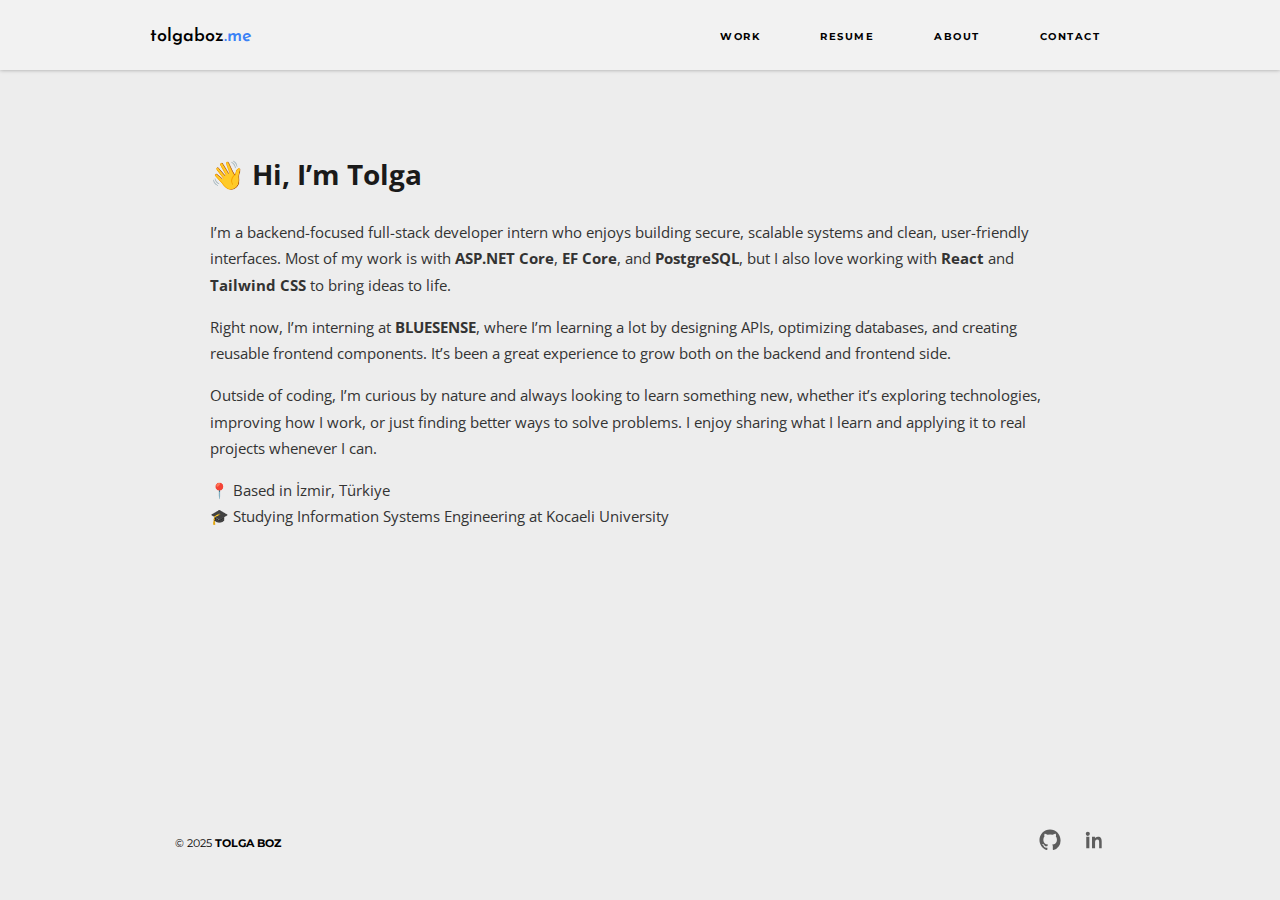
<file: about/index.html>
<!DOCTYPE html>
<html lang="en">
  <head>
    <!-- Meta -->
    <meta charset="UTF-8" />
    <meta name="viewport" content="width=device-width, initial-scale=1" />
    <title>Tolga Boz — About</title>
    <link rel="icon" type="image/png" href="../assets/favicon.png" />
    <link rel="canonical" href="https://tolgaboz.me/about" />

    <!-- Fonts -->
    <link rel="preconnect" href="https://fonts.googleapis.com" />
    <link rel="preconnect" href="https://fonts.gstatic.com" crossorigin />
    <link
      href="https://fonts.googleapis.com/css2?family=Montserrat:wght@400;600;700&family=Open+Sans:wght@300;400;600;700&family=Josefin+Sans:ital,wght@0,100..700;1,100..700&display=swap"
      rel="stylesheet"
    />

    <!-- Styles -->
    <link rel="stylesheet" href="../style.css" />
  </head>

  <body>
    <!-- Header / Navigation -->
    <header>
      <div class="header-content">
        <nav class="nav-menu" aria-label="Primary">
          <div class="nav-logo">
            <a href="../">tolgaboz<span class="dotme">.me</span></a>
          </div>

          <ul class="nav-list">
            <li><a href="../">Work</a></li>
            <li>
              <a
                href="../assets/resume.pdf"
                target="_blank"
                rel="noopener noreferrer"
                >Resume</a
              >
            </li>
            <li><a href="" aria-current="page">About</a></li>
            <li><a href="../contact/">Contact</a></li>
          </ul>
        </nav>
      </div>
    </header>

    <!-- Main -->
    <main>
      <div class="main-wrap">
        <section class="about-section">
          <h2>👋 Hi, I’m Tolga</h2>
          <p>
            I’m a backend-focused full-stack developer intern who enjoys
            building secure, scalable systems and clean, user-friendly
            interfaces. Most of my work is with
            <strong>ASP.NET Core</strong>, <strong>EF Core</strong>, and
            <strong>PostgreSQL</strong>, but I also love working with
            <strong>React</strong> and <strong>Tailwind CSS</strong> to bring
            ideas to life.
          </p>
          <p>
            Right now, I’m interning at <strong>BLUESENSE</strong>, where I’m
            learning a lot by designing APIs, optimizing databases, and creating
            reusable frontend components. It’s been a great experience to grow
            both on the backend and frontend side.
          </p>
          <p>
            Outside of coding, I’m curious by nature and always looking to learn
            something new, whether it’s exploring technologies, improving how I
            work, or just finding better ways to solve problems. I enjoy sharing
            what I learn and applying it to real projects whenever I can.
          </p>
          <p>
            📍 Based in İzmir, Türkiye <br />
            🎓 Studying Information Systems Engineering at Kocaeli University
          </p>
        </section>
      </div>
    </main>

    <!-- Footer -->
    <footer class="site-footer" role="contentinfo">
      <div class="thin-footer">
        <p class="copyright">© 2025 <span>TOLGA BOZ</span></p>

        <ul class="social" aria-label="Social links">
          <li>
            <a
              href="https://github.com/tolgab35"
              target="_blank"
              rel="noopener noreferrer"
              aria-label="GitHub"
            >
              <svg
                width="22"
                height="22"
                viewBox="0 0 24 24"
                fill="currentColor"
                aria-hidden="true"
              >
                <path
                  d="M12 .5C5.65.5.5 5.65.5 12c0 5.1 3.29 9.43 7.86 10.96.58.1.79-.25.79-.56
                    0-.28-.01-1.02-.02-2-3.2.7-3.87-1.54-3.87-1.54-.53-1.36-1.3-1.73-1.3-1.73-1.07-.73.08-.72.08-.72
                    1.18.08 1.8 1.21 1.8 1.21 1.05 1.8 2.75 1.28 3.42.98.1-.76.41-1.28.74-1.57-2.55-.29-5.23-1.28-5.23-5.7
                    0-1.26.45-2.29 1.2-3.1-.12-.3-.52-1.5.11-3.13 0 0 .97-.31 3.18 1.18a11.1 11.1 0 0 1 5.8 0c2.2-1.5 3.18-1.18 3.18-1.18
                    .63 1.63.23 2.83.11 3.13.75.81 1.2 1.84 1.2 3.1 0 4.43-2.69 5.41-5.25 5.69.42.36.8 1.08.8 2.18
                    0 1.57-.01 2.84-.01 3.23 0 .31.21.67.8.55A10.52 10.52 0 0 0 23.5 12C23.5 5.65 18.35.5 12 .5z"
                />
              </svg>
            </a>
          </li>
          <li>
            <a
              href="https://www.linkedin.com/in/tolgaboz/"
              target="_blank"
              rel="noopener noreferrer"
              aria-label="LinkedIn"
            >
              <svg
                width="22"
                height="22"
                viewBox="0 0 24 24"
                fill="currentColor"
                aria-hidden="true"
              >
                <path
                  d="M6.94 8.5V21H3.56V8.5h3.38zM5.25 3A2.25 2.25 0 1 1 5.24 7.5 2.25 2.25 0 0 1 5.25 3zM21 21h-3.38v-6.2
                    c0-1.48-.03-3.38-2.06-3.38-2.06 0-2.38 1.6-2.38 3.26V21H9.81V8.5h3.24v1.7h.05c.45-.86 1.56-1.76 3.21-1.76
                    3.44 0 4.08 2.27 4.08 5.22V21z"
                />
              </svg>
            </a>
          </li>
        </ul>
      </div>

      <!-- Back to top -->
      <button id="backToTop" class="back-to-top" aria-label="Back to top">
        ↑
      </button>
    </footer>

    <!-- Scripts -->
    <script>
      document.addEventListener("DOMContentLoaded", function () {
        const topBtn = document.querySelector(".back-to-top");

        function toggleBackToTop() {
          if (window.scrollY > 400) {
            topBtn.classList.add("is-visible");
          } else {
            topBtn.classList.remove("is-visible");
          }
        }

        window.addEventListener("scroll", toggleBackToTop);
        toggleBackToTop();

        topBtn.addEventListener("click", function () {
          window.scrollTo({ top: 0, behavior: "smooth" });
        });
      });
    </script>
  </body>
</html>
</file>
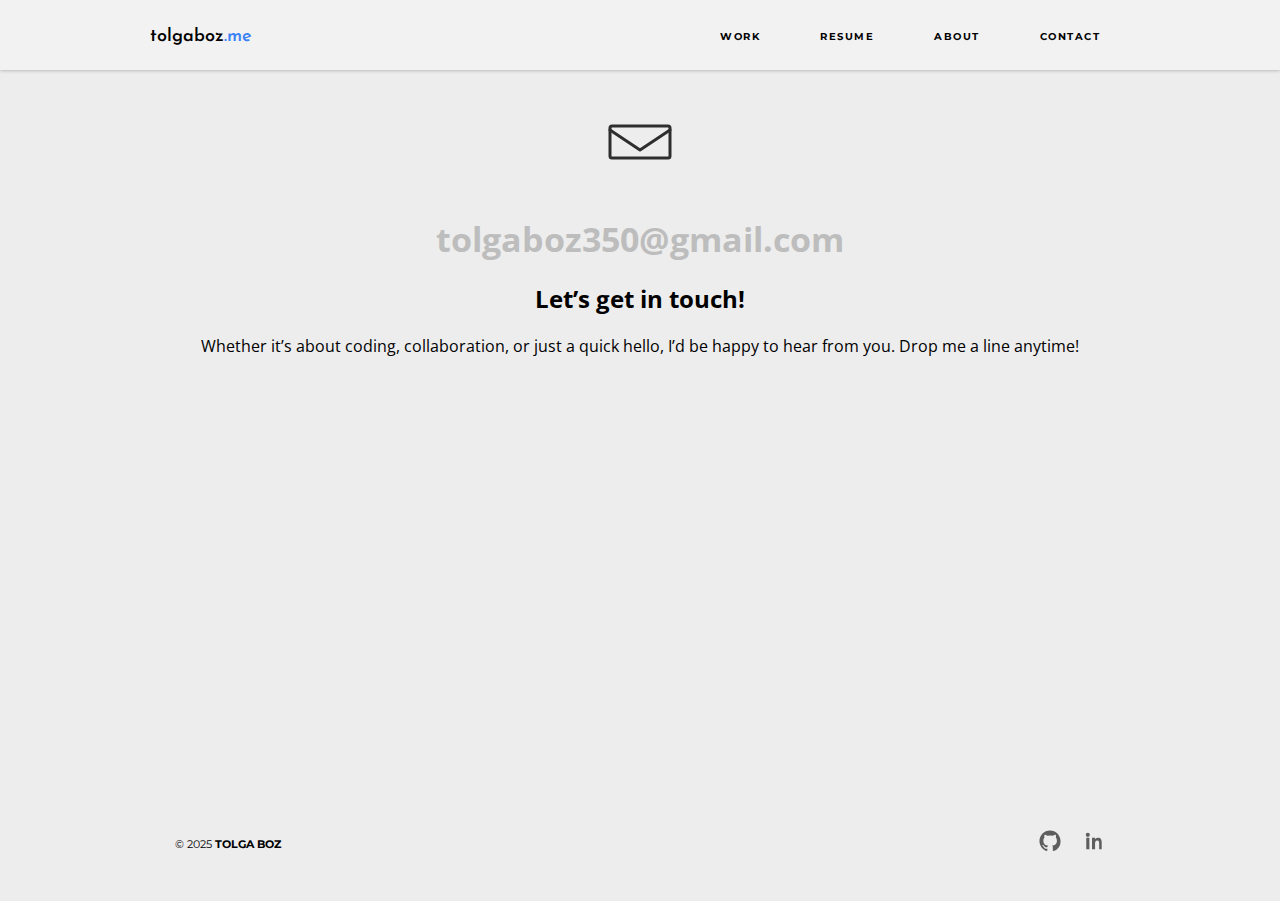
<file: contact/index.html>
<!DOCTYPE html>
<html lang="en">
  <head>
    <!-- Meta -->
    <meta charset="UTF-8" />
    <meta name="viewport" content="width=device-width, initial-scale=1" />
    <title>Tolga Boz — Contact</title>
    <link rel="icon" type="image/png" href="../assets/favicon.png" />
    <link rel="canonical" href="https://tolgaboz.me/contact" />

    <!-- Fonts -->
    <link rel="preconnect" href="https://fonts.googleapis.com" />
    <link rel="preconnect" href="https://fonts.gstatic.com" crossorigin />
    <link
      href="https://fonts.googleapis.com/css2?family=Montserrat:wght@400;600;700&family=Open+Sans:wght@300;400;600;700&family=Josefin+Sans:ital,wght@0,100..700;1,100..700&display=swap"
      rel="stylesheet"
    />

    <!-- Styles -->
    <link rel="stylesheet" href="../style.css" />
  </head>

  <body>
    <!-- Header / Navigation -->
    <header>
      <div class="header-content">
        <nav class="nav-menu" aria-label="Primary">
          <div class="nav-logo">
            <a href="../">tolgaboz<span class="dotme">.me</span></a>
          </div>

          <ul class="nav-list">
            <li><a href="../">Work</a></li>
            <li>
              <a
                href="../assets/resume.pdf"
                target="_blank"
                rel="noopener noreferrer"
                >Resume</a
              >
            </li>
            <li><a href="../about/">About</a></li>
            <li><a href="" aria-current="page">Contact</a></li>
          </ul>
        </nav>
      </div>
    </header>

    <!-- Main -->
    <main>
      <section class="contact-hero" aria-labelledby="contact-title">
        <!-- Envelope icon -->
        <svg class="contact-hero__icon" viewBox="0 0 64 48" aria-hidden="true">
          <rect
            x="2"
            y="8"
            width="60"
            height="32"
            rx="2"
            fill="none"
            stroke="currentColor"
            stroke-width="3"
          />
          <path
            d="M2 12l30 20L62 12"
            fill="none"
            stroke="currentColor"
            stroke-width="3"
            stroke-linecap="round"
            stroke-linejoin="round"
          />
        </svg>

        <!-- Big email -->
        <h1 id="contact-title" class="contact-hero__email">
          <a href="mailto:tolgaboz350@gmail.com">tolgaboz350@gmail.com</a>
        </h1>

        <!-- Subhead + copy -->
        <h2 class="contact-hero__kicker">Let’s get in touch!</h2>
        <p class="contact-hero__text">
          Whether it’s about coding, collaboration, or just a quick hello, I’d
          be happy to hear from you. Drop me a line anytime!
        </p>
      </section>
    </main>

    <!-- Footer -->
    <footer class="site-footer" role="contentinfo">
      <div class="thin-footer">
        <p class="copyright">© 2025 <span>TOLGA BOZ</span></p>

        <ul class="social" aria-label="Social links">
          <li>
            <a
              href="https://github.com/tolgab35"
              target="_blank"
              rel="noopener noreferrer"
              aria-label="GitHub"
            >
              <svg
                width="22"
                height="22"
                viewBox="0 0 24 24"
                fill="currentColor"
                aria-hidden="true"
              >
                <path
                  d="M12 .5C5.65.5.5 5.65.5 12c0 5.1 3.29 9.43 7.86 10.96.58.1.79-.25.79-.56 0-.28-.01-1.02-.02-2-3.2.7-3.87-1.54-3.87-1.54-.53-1.36-1.3-1.73-1.3-1.73-1.07-.73.08-.72.08-.72 1.18.08 1.8 1.21 1.8 1.21 1.05 1.8 2.75 1.28 3.42.98.1-.76.41-1.28.74-1.57-2.55-.29-5.23-1.28-5.23-5.7 0-1.26.45-2.29 1.2-3.1-.12-.3-.52-1.5.11-3.13 0 0 .97-.31 3.18 1.18a11.1 11.1 0 0 1 5.8 0c2.2-1.5 3.18-1.18 3.18-1.18.63 1.63.23 2.83.11 3.13.75.81 1.2 1.84 1.2 3.1 0 4.43-2.69 5.41-5.25 5.69.42.36.8 1.08.8 2.18 0 1.57-.01 2.84-.01 3.23 0 .31.21.67.8.55A10.52 10.52 0 0 0 23.5 12C23.5 5.65 18.35.5 12 .5z"
                />
              </svg>
            </a>
          </li>
          <li>
            <a
              href="https://www.linkedin.com/in/tolgaboz/"
              target="_blank"
              rel="noopener noreferrer"
              aria-label="LinkedIn"
            >
              <svg
                width="22"
                height="22"
                viewBox="0 0 24 24"
                fill="currentColor"
                aria-hidden="true"
              >
                <path
                  d="M6.94 8.5V21H3.56V8.5h3.38zM5.25 3A2.25 2.25 0 1 1 5.24 7.5 2.25 2.25 0 0 1 5.25 3zM21 21h-3.38v-6.2c0-1.48-.03-3.38-2.06-3.38-2.06 0-2.38 1.6-2.38 3.26V21H9.81V8.5h3.24v1.7h.05c.45-.86 1.56-1.76 3.21-1.76 3.44 0 4.08 2.27 4.08 5.22V21z"
                />
              </svg>
            </a>
          </li>
        </ul>
      </div>

      <button id="backToTop" class="back-to-top" aria-label="Back to top">
        ↑
      </button>
    </footer>

    <!-- Scripts -->
    <script>
      document.addEventListener("DOMContentLoaded", function () {
        const topBtn = document.querySelector(".back-to-top");
        function toggleBackToTop() {
          if (window.scrollY > 400) topBtn.classList.add("is-visible");
          else topBtn.classList.remove("is-visible");
        }
        window.addEventListener("scroll", toggleBackToTop);
        toggleBackToTop();
        topBtn.addEventListener("click", () =>
          window.scrollTo({ top: 0, behavior: "smooth" })
        );
      });
    </script>
  </body>
</html>
</file>
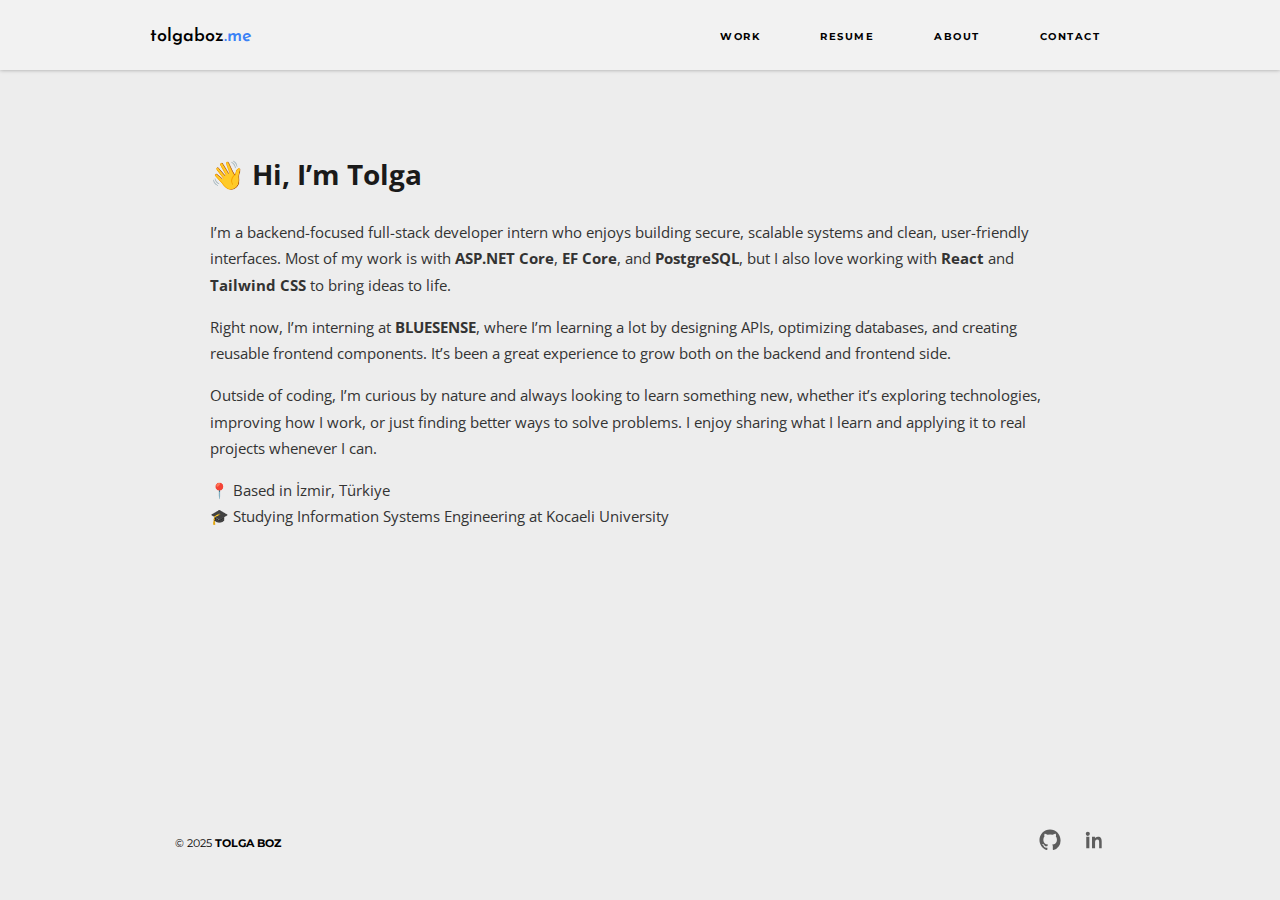
<file: about.html>
<!DOCTYPE html>
<html lang="en">
  <head>
    <!-- Meta -->
    <meta charset="UTF-8" />
    <meta name="viewport" content="width=device-width, initial-scale=1" />
    <title>Tolga Boz — About</title>
    <link rel="icon" type="image/png" href="assets/favicon.png" />

    <!-- Fonts -->
    <link rel="preconnect" href="https://fonts.googleapis.com" />
    <link rel="preconnect" href="https://fonts.gstatic.com" crossorigin />
    <link
      href="https://fonts.googleapis.com/css2?family=Montserrat:wght@400;600;700&family=Open+Sans:wght@300;400;600;700&family=Josefin+Sans:ital,wght@0,100..700;1,100..700&display=swap"
      rel="stylesheet"
    />

    <!-- Styles -->
    <link rel="stylesheet" href="style.css" />
  </head>

  <body>
    <!-- Header / Navigation -->
    <header>
      <div class="header-content">
        <nav class="nav-menu" aria-label="Primary">
          <div class="nav-logo">
            <a href="index.html">tolgaboz<span class="dotme">.me</span></a>
          </div>

          <ul class="nav-list">
            <li><a href="index.html">Work</a></li>
            <li>
              <a
                href="assets/resume.pdf"
                target="_blank"
                rel="noopener noreferrer"
                >Resume</a
              >
            </li>
            <li><a href="" aria-current="page">About</a></li>
            <li><a href="contact.html">Contact</a></li>
          </ul>
        </nav>
      </div>
    </header>

    <!-- Main -->
    <main>
      <div class="main-wrap">
        <section class="about-section">
          <h2>👋 Hi, I’m Tolga</h2>
          <p>
            I’m a backend-focused full-stack developer intern who enjoys
            building secure, scalable systems and clean, user-friendly
            interfaces. Most of my work is with
            <strong>ASP.NET Core</strong>, <strong>EF Core</strong>, and
            <strong>PostgreSQL</strong>, but I also love working with
            <strong>React</strong> and <strong>Tailwind CSS</strong> to bring
            ideas to life.
          </p>
          <p>
            Right now, I’m interning at <strong>BLUESENSE</strong>, where I’m
            learning a lot by designing APIs, optimizing databases, and creating
            reusable frontend components. It’s been a great experience to grow
            both on the backend and frontend side.
          </p>
          <p>
            Outside of coding, I’m curious by nature and always looking to learn
            something new, whether it’s exploring technologies, improving how I
            work, or just finding better ways to solve problems. I enjoy sharing
            what I learn and applying it to real projects whenever I can.
          </p>
          <p>
            📍 Based in İzmir, Türkiye <br />
            🎓 Studying Information Systems Engineering at Kocaeli University
          </p>
        </section>
      </div>
    </main>

    <!-- Footer -->
    <footer class="site-footer" role="contentinfo">
      <div class="thin-footer">
        <p class="copyright">© 2025 <span>TOLGA BOZ</span></p>

        <ul class="social" aria-label="Social links">
          <li>
            <a
              href="https://github.com/tolgab35"
              target="_blank"
              rel="noopener noreferrer"
              aria-label="GitHub"
            >
              <svg
                width="22"
                height="22"
                viewBox="0 0 24 24"
                fill="currentColor"
                aria-hidden="true"
              >
                <path
                  d="M12 .5C5.65.5.5 5.65.5 12c0 5.1 3.29 9.43 7.86 10.96.58.1.79-.25.79-.56
                    0-.28-.01-1.02-.02-2-3.2.7-3.87-1.54-3.87-1.54-.53-1.36-1.3-1.73-1.3-1.73-1.07-.73.08-.72.08-.72
                    1.18.08 1.8 1.21 1.8 1.21 1.05 1.8 2.75 1.28 3.42.98.1-.76.41-1.28.74-1.57-2.55-.29-5.23-1.28-5.23-5.7
                    0-1.26.45-2.29 1.2-3.1-.12-.3-.52-1.5.11-3.13 0 0 .97-.31 3.18 1.18a11.1 11.1 0 0 1 5.8 0c2.2-1.5 3.18-1.18 3.18-1.18
                    .63 1.63.23 2.83.11 3.13.75.81 1.2 1.84 1.2 3.1 0 4.43-2.69 5.41-5.25 5.69.42.36.8 1.08.8 2.18
                    0 1.57-.01 2.84-.01 3.23 0 .31.21.67.8.55A10.52 10.52 0 0 0 23.5 12C23.5 5.65 18.35.5 12 .5z"
                />
              </svg>
            </a>
          </li>
          <li>
            <a
              href="https://www.linkedin.com/in/tolgaboz/"
              target="_blank"
              rel="noopener noreferrer"
              aria-label="LinkedIn"
            >
              <svg
                width="22"
                height="22"
                viewBox="0 0 24 24"
                fill="currentColor"
                aria-hidden="true"
              >
                <path
                  d="M6.94 8.5V21H3.56V8.5h3.38zM5.25 3A2.25 2.25 0 1 1 5.24 7.5 2.25 2.25 0 0 1 5.25 3zM21 21h-3.38v-6.2
                    c0-1.48-.03-3.38-2.06-3.38-2.06 0-2.38 1.6-2.38 3.26V21H9.81V8.5h3.24v1.7h.05c.45-.86 1.56-1.76 3.21-1.76
                    3.44 0 4.08 2.27 4.08 5.22V21z"
                />
              </svg>
            </a>
          </li>
        </ul>
      </div>

      <!-- Back to top -->
      <button id="backToTop" class="back-to-top" aria-label="Back to top">
        ↑
      </button>
    </footer>

    <!-- Scripts -->
    <script>
      document.addEventListener("DOMContentLoaded", function () {
        const topBtn = document.querySelector(".back-to-top");

        function toggleBackToTop() {
          if (window.scrollY > 400) {
            topBtn.classList.add("is-visible");
          } else {
            topBtn.classList.remove("is-visible");
          }
        }

        window.addEventListener("scroll", toggleBackToTop);
        toggleBackToTop();

        topBtn.addEventListener("click", function () {
          window.scrollTo({ top: 0, behavior: "smooth" });
        });
      });
    </script>
  </body>
</html>
</file>
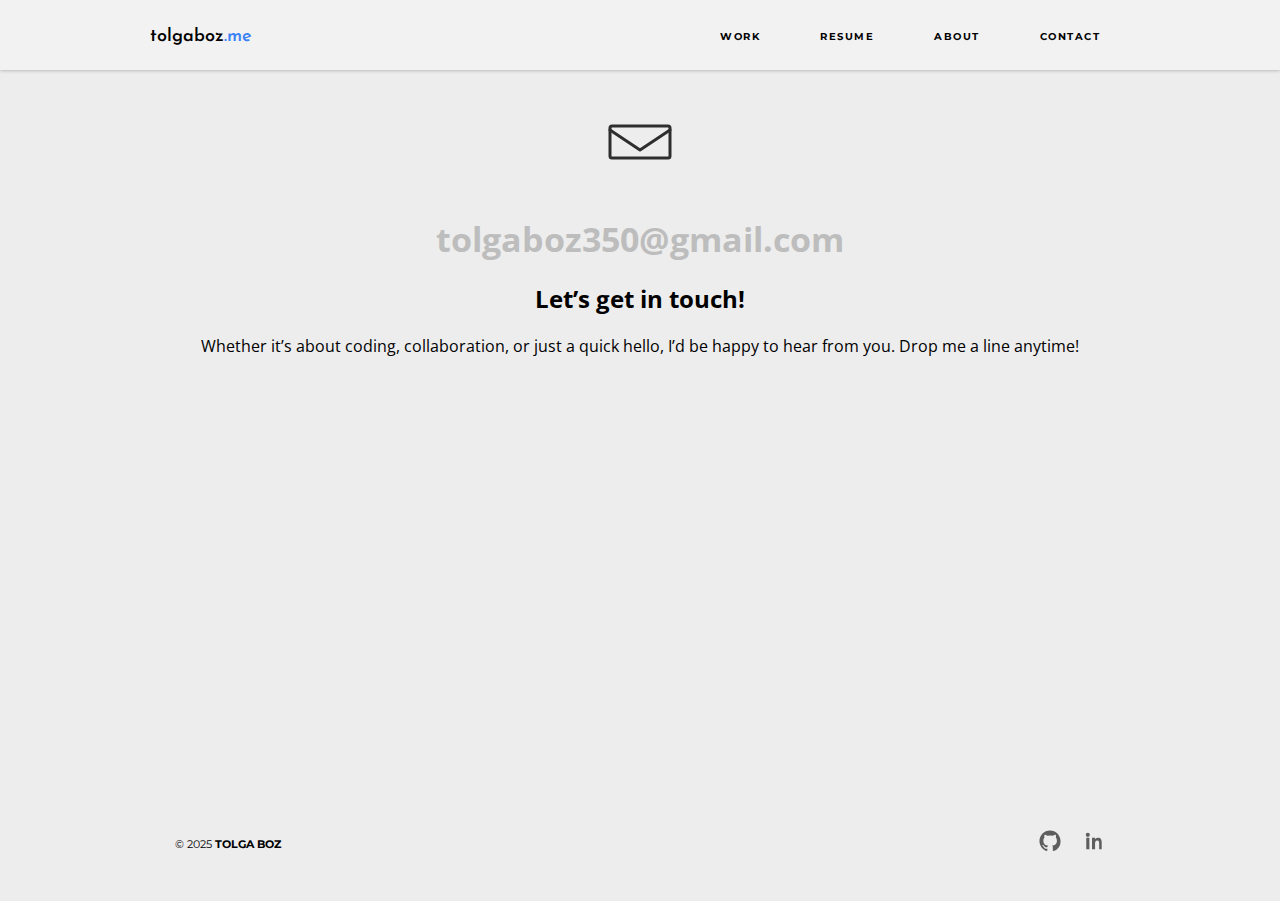
<file: contact.html>
<!DOCTYPE html>
<html lang="en">
  <head>
    <!-- Meta -->
    <meta charset="UTF-8" />
    <meta name="viewport" content="width=device-width, initial-scale=1" />
    <title>Tolga Boz — Contact</title>
    <link rel="icon" type="image/png" href="assets/favicon.png" />

    <!-- Fonts -->
    <link rel="preconnect" href="https://fonts.googleapis.com" />
    <link rel="preconnect" href="https://fonts.gstatic.com" crossorigin />
    <link
      href="https://fonts.googleapis.com/css2?family=Montserrat:wght@400;600;700&family=Open+Sans:wght@300;400;600;700&family=Josefin+Sans:ital,wght@0,100..700;1,100..700&display=swap"
      rel="stylesheet"
    />

    <!-- Styles -->
    <link rel="stylesheet" href="style.css" />
  </head>

  <body>
    <!-- Header / Navigation -->
    <header>
      <div class="header-content">
        <nav class="nav-menu" aria-label="Primary">
          <div class="nav-logo">
            <a href="index.html">tolgaboz<span class="dotme">.me</span></a>
          </div>

          <ul class="nav-list">
            <li><a href="index.html">Work</a></li>
            <li>
              <a
                href="assets/resume.pdf"
                target="_blank"
                rel="noopener noreferrer"
                >Resume</a
              >
            </li>
            <li><a href="about.html">About</a></li>
            <li><a href="contact.html" aria-current="page">Contact</a></li>
          </ul>
        </nav>
      </div>
    </header>

    <!-- Main -->
    <main>
      <section class="contact-hero" aria-labelledby="contact-title">
        <!-- Envelope icon -->
        <svg class="contact-hero__icon" viewBox="0 0 64 48" aria-hidden="true">
          <rect
            x="2"
            y="8"
            width="60"
            height="32"
            rx="2"
            fill="none"
            stroke="currentColor"
            stroke-width="3"
          />
          <path
            d="M2 12l30 20L62 12"
            fill="none"
            stroke="currentColor"
            stroke-width="3"
            stroke-linecap="round"
            stroke-linejoin="round"
          />
        </svg>

        <!-- Big email -->
        <h1 id="contact-title" class="contact-hero__email">
          <a href="mailto:tolgaboz350@gmail.com">tolgaboz350@gmail.com</a>
        </h1>

        <!-- Subhead + copy -->
        <h2 class="contact-hero__kicker">Let’s get in touch!</h2>
        <p class="contact-hero__text">
          Whether it’s about coding, collaboration, or just a quick hello, I’d
          be happy to hear from you. Drop me a line anytime!
        </p>
      </section>
    </main>

    <!-- Footer -->
    <footer class="site-footer" role="contentinfo">
      <div class="thin-footer">
        <p class="copyright">© 2025 <span>TOLGA BOZ</span></p>

        <ul class="social" aria-label="Social links">
          <li>
            <a
              href="https://github.com/tolgab35"
              target="_blank"
              rel="noopener noreferrer"
              aria-label="GitHub"
            >
              <svg
                width="22"
                height="22"
                viewBox="0 0 24 24"
                fill="currentColor"
                aria-hidden="true"
              >
                <path
                  d="M12 .5C5.65.5.5 5.65.5 12c0 5.1 3.29 9.43 7.86 10.96.58.1.79-.25.79-.56 0-.28-.01-1.02-.02-2-3.2.7-3.87-1.54-3.87-1.54-.53-1.36-1.3-1.73-1.3-1.73-1.07-.73.08-.72.08-.72 1.18.08 1.8 1.21 1.8 1.21 1.05 1.8 2.75 1.28 3.42.98.1-.76.41-1.28.74-1.57-2.55-.29-5.23-1.28-5.23-5.7 0-1.26.45-2.29 1.2-3.1-.12-.3-.52-1.5.11-3.13 0 0 .97-.31 3.18 1.18a11.1 11.1 0 0 1 5.8 0c2.2-1.5 3.18-1.18 3.18-1.18.63 1.63.23 2.83.11 3.13.75.81 1.2 1.84 1.2 3.1 0 4.43-2.69 5.41-5.25 5.69.42.36.8 1.08.8 2.18 0 1.57-.01 2.84-.01 3.23 0 .31.21.67.8.55A10.52 10.52 0 0 0 23.5 12C23.5 5.65 18.35.5 12 .5z"
                />
              </svg>
            </a>
          </li>
          <li>
            <a
              href="https://www.linkedin.com/in/tolgaboz/"
              target="_blank"
              rel="noopener noreferrer"
              aria-label="LinkedIn"
            >
              <svg
                width="22"
                height="22"
                viewBox="0 0 24 24"
                fill="currentColor"
                aria-hidden="true"
              >
                <path
                  d="M6.94 8.5V21H3.56V8.5h3.38zM5.25 3A2.25 2.25 0 1 1 5.24 7.5 2.25 2.25 0 0 1 5.25 3zM21 21h-3.38v-6.2c0-1.48-.03-3.38-2.06-3.38-2.06 0-2.38 1.6-2.38 3.26V21H9.81V8.5h3.24v1.7h.05c.45-.86 1.56-1.76 3.21-1.76 3.44 0 4.08 2.27 4.08 5.22V21z"
                />
              </svg>
            </a>
          </li>
        </ul>
      </div>

      <button id="backToTop" class="back-to-top" aria-label="Back to top">
        ↑
      </button>
    </footer>

    <!-- Scripts -->
    <script>
      document.addEventListener("DOMContentLoaded", function () {
        const topBtn = document.querySelector(".back-to-top");
        function toggleBackToTop() {
          if (window.scrollY > 400) topBtn.classList.add("is-visible");
          else topBtn.classList.remove("is-visible");
        }
        window.addEventListener("scroll", toggleBackToTop);
        toggleBackToTop();
        topBtn.addEventListener("click", () =>
          window.scrollTo({ top: 0, behavior: "smooth" })
        );
      });
    </script>
  </body>
</html>
</file>
<file: style.css>
/* =========================
   RESET & BASE
   ========================= */
* {
  margin: 0;
  padding: 0;
  box-sizing: border-box;
}

html,
body {
  height: 100%;
  background: #ededed;
}

body {
  display: flex;
  flex-direction: column;
  font-family: "Open Sans", Helvetica, Arial, sans-serif;
  overflow-x: hidden;
  overflow-y: scroll;
}

a {
  color: inherit;
  text-decoration: none;
}

img {
  max-width: 100%;
  height: auto;
  display: block;
}

ul,
ol {
  list-style: none;
}

button {
  background: none;
  border: 0;
  cursor: pointer;
  font: inherit;
}

input,
textarea {
  font: inherit;
}

/* =========================
   CUSTOM TEXT SELECTION
   ========================= */
::selection,
::-moz-selection {
  background: #d1d5db;
  color: #000;
}

/* Scrollbar */
::-webkit-scrollbar {
  width: 11px;
  background: #808080;
}
::-webkit-scrollbar-track {
  background: #808080;
  border-radius: 11px;
}
::-webkit-scrollbar-thumb {
  background: #333;
  border-radius: 10px;
}

/* =========================
   HEADER / NAV
   ========================= */
header {
  box-shadow: 0 0 4px rgba(0, 0, 0, 0.33);
}

.header-content {
  width: 100%;
  background: #f2f2f2;
}

.nav-menu {
  width: 980px;
  margin: 0 auto;
  display: flex;
  justify-content: space-between;
  align-items: center;
}

.nav-logo a {
  font-family: "Josefin Sans", sans-serif;
  font-size: 18px;
  font-weight: 600;
  color: #000;
  transition: 0.4s;
}
.nav-logo a:hover {
  color: #3b82f6;
}
.nav-logo .dotme {
  color: #3b82f6;
}

/* Nav Links */
.nav-list {
  display: inline-flex;
  flex-wrap: nowrap;
}

.nav-list a {
  font-family: "Montserrat", Helvetica, Arial, sans-serif;
  font-size: 10px;
  font-weight: 700;
  letter-spacing: 1.5px;
  display: inline-block;
  margin: 30px 30px 20px;
  padding-bottom: 7px;
  position: relative;
  text-transform: uppercase;
  transition: opacity 0.3s ease;
}

.nav-list a:hover {
  opacity: 0.6;
}

.nav-list a::after {
  content: "";
  width: 100%;
  height: 0;
  position: absolute;
  bottom: 0;
  left: 0;
  background: #3b82f6;
  border-radius: 1px;
  transition: height 0.3s ease;
}
.nav-list a:hover::after {
  height: 4px;
}

/* Nav Responsive */
@media (max-width: 1120px) {
  .nav-menu {
    flex-direction: column;
    gap: 6px;
    padding: 10px 16px 6px;
    width: 100%;
  }
  .nav-logo a {
    font-size: 20px;
    margin: 10px 0 2px;
  }
  .nav-list {
    justify-content: center;
    flex-wrap: wrap;
  }
  .nav-list a {
    margin: 12px 16px;
    font-size: 11px;
    padding-bottom: 6px;
  }
}
@media (max-width: 650px) {
  .nav-list a {
    margin: 8px 12px;
    font-size: 11px;
  }
}

/* =========================
   WORK PAGE GRID
   ========================= */
main {
  flex: 1;
}

#work .main-wrap {
  margin: 40px 0 30px;
}

#work .main-grid {
  width: 100%;
  max-width: 900px;
  margin: 0 auto;
  display: grid;
  gap: 40px;
  grid-template-columns: 1fr;
}

/* Project Card */
#work .grid-item {
  background: #fff;
  border-radius: 8px;
  overflow: hidden;
  display: block;
  position: relative;
  box-shadow: 0 3px 10px rgba(0, 0, 0, 0.07);
  transition: 0.2s ease;
}

#work .grid-item:hover {
  transform: translateY(-4px);
  box-shadow: 0 10px 22px rgba(0, 0, 0, 0.12);
}

/* Overlay */
#work .overlay {
  position: absolute;
  inset: 0;
  padding: 40px;
  background: rgba(65, 65, 65, 0.88);
  color: #fff;
  opacity: 0;
  display: flex;
  flex-direction: column;
  justify-content: flex-end;
  transition: opacity 0.25s ease;
}
#work .grid-item:hover .overlay {
  opacity: 1;
}

#work .overlay h2 {
  font-size: 22px;
  padding-bottom: 12px;
  border-bottom: 2px solid #fff;
}
#work .overlay p {
  margin-top: 14px;
  font-size: 14px;
  line-height: 1.7em;
}

/* =========================
   ABOUT PAGE
   ========================= */
.about-section {
  max-width: 900px;
  margin: 80px auto 120px;
  padding: 0 20px;
  color: #1a1a1a;
  line-height: 1.75;
}

.about-section h2 {
  font-size: 28px;
  font-weight: 700;
  margin-bottom: 20px;
}

.about-section p {
  font-size: 15px;
  margin-bottom: 16px;
  color: #333;
}

@media (max-width: 640px) {
  .about-section {
    margin: 60px auto 100px;
    padding: 0 16px;
  }
  .about-section h2 {
    font-size: 24px;
  }
  .about-section p {
    font-size: 14px;
  }
}

/* =========================
   THREE COLS
   ========================= */
.three-cols {
  background: #ededed;
  padding: 40px 0 80px;
  display: flex;
  justify-content: center;
  align-items: center;
}

.three-cols__container {
  width: 930px;
  margin: 0 auto;
  display: grid;
  gap: 56px;
  grid-template-columns: repeat(3, 1fr);
}

.three-cols__item {
  text-align: center;
  padding: 0 10px;
}

/* ICONS (Shared) */
.three-cols__item svg,
.contact-hero__icon {
  width: 64px;
  height: 64px;
  margin: 0 auto 22px;
  color: #1a1a1a;
  opacity: 0.9;
  flex-shrink: 0;
}

.three-cols__title {
  font-family: "Montserrat";
  font-size: 13px;
  font-weight: 700;
  letter-spacing: 1.5px;
  margin-bottom: 18px;
}

.three-cols__text {
  max-width: 560px;
  margin: 0 auto;
  font-size: 13px;
  color: #555;
  line-height: 20px;
}

/* =========================
   FOOTER (FIXED + RESPONSIVE)
   ========================= */
.site-footer {
  background: #ededed;
  margin-top: auto;
  width: 100%;
}

.thin-footer {
  display: flex;
  justify-content: space-between;
  align-items: center;
  gap: 28px;
  margin: 0 auto;
  padding: 40px 0 44px;
  width: 930px;
  max-width: 100%;
}

/* Footer text */
.copyright {
  font-family: "Montserrat", Helvetica, Arial, sans-serif;
  font-size: 11px;
  color: #000;
  white-space: nowrap;
}

.copyright span {
  font-weight: 700;
}

/* Social icons */
.social {
  display: flex;
  align-items: center;
  gap: 22px;
}

.social a {
  opacity: 0.6;
  transition: 0.25s ease;
  display: inline-flex;
}

.social a:hover {
  opacity: 1;
}

/* Responsive footer */
@media (max-width: 700px) {
  .thin-footer {
    flex-direction: column;
    text-align: center;
    gap: 18px;
    padding: 28px 0 40px;
  }

  .social {
    gap: 18px;
  }
}

/* =========================
   BACK TO TOP
   ========================= */
.back-to-top {
  position: fixed;
  bottom: 3em;
  right: 3em;
  padding: 15px 17px;
  color: #fff;
  background: #1a1a1a;
  font-size: 18px;
  opacity: 0;
  pointer-events: none;
  transform: translateY(8px);
  transition: 0.25s ease;
}

.back-to-top:hover {
  background: #3b82f6;
}

.back-to-top.is-visible {
  opacity: 1;
  pointer-events: auto;
  transform: translateY(0);
}

/* =========================
   CONTACT PAGE
   ========================= */
.contact-hero {
  min-height: calc(100vh - 180px);
  padding: 40px 16px;
  text-align: center;
  display: flex;
  flex-direction: column;
  align-items: center;
  gap: 20px;
}

.contact-hero__email {
  font-size: 34px;
  font-weight: 700;
  color: #bdbdbd;
}

@media (max-width: 640px) {
  .contact-hero__email {
    font-size: 26px;
  }
}
</file>
